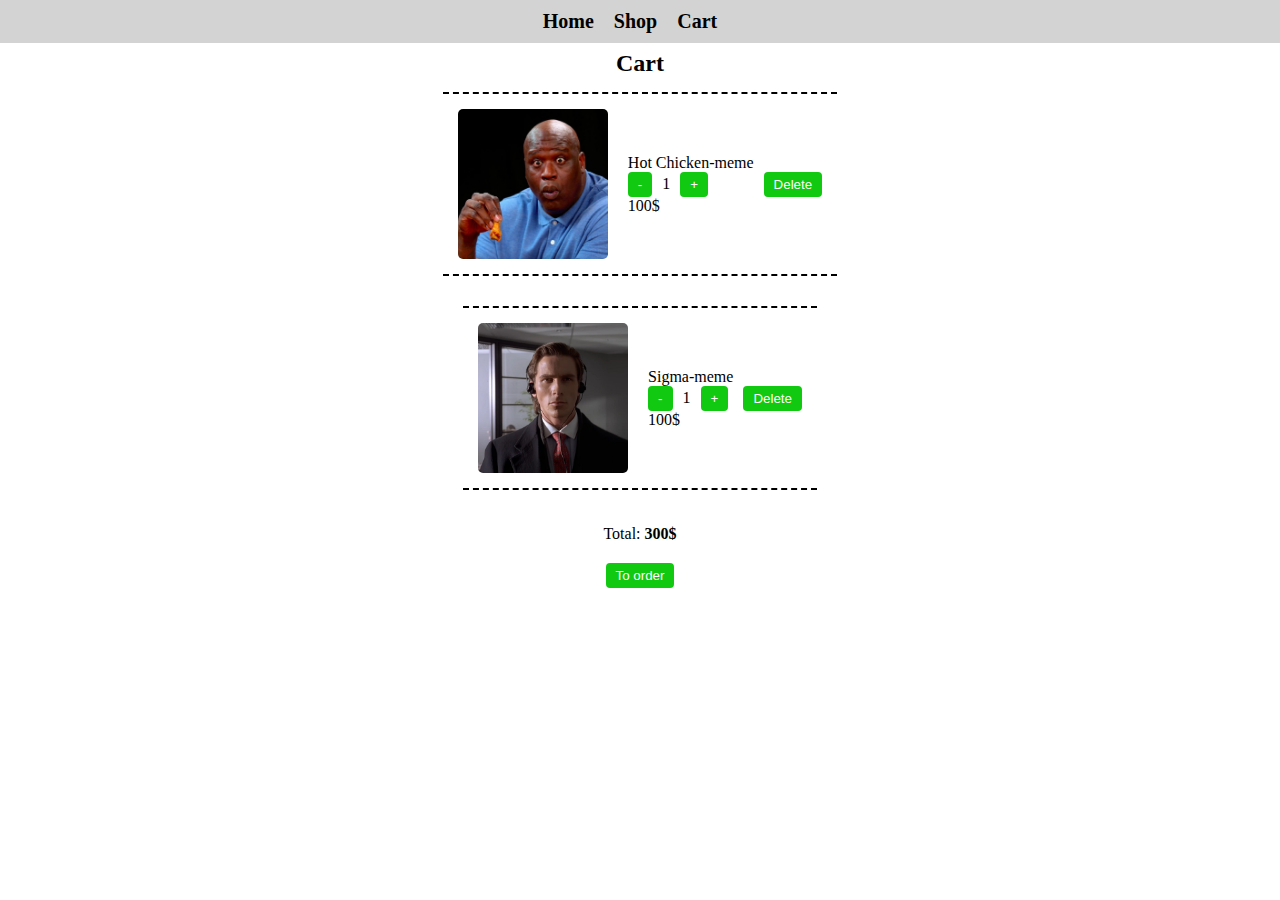
<file: cart/index.html>
<!DOCTYPE html>
<html lang="en">
<head>
    <meta charset="UTF-8">
    <meta name="viewport" content="width=device-width, initial-scale=1.0">
    <title>Document</title>
    <link rel="stylesheet" href="./style.css">
</head>
<body>
    <nav>
        <ul class="nav-list">
            <li class="nav-item"><a class="link" href="#">Home</a></li>
            <li class="nav-item"><a class="link" href="../index.html">Shop</a></li>
            <li class="nav-item"><a class="link" href="#">Cart</a></li>
        </ul>
    </nav>
    
    <section class="cart">
        <h2>Cart</h2>

        <!-- Товар 1 -->
        <article class="item">
            <img src="../pictures/memi-klev-club-hu1x-p-memi-negr-yest-kuritsu-1.jpg" alt="Hot Chicken">
            <div>
                <span>Hot Chicken-meme</span>
                <div class="item-controls">
                    <button class="decrease-quantiti">-</button>
                    <span class="quantity">1</span>
                    <button class="intcrease-quantiti">+</button>

                </div>
                <span class="item-price">100$</span>
            </div>
            <button class="remove-btn">Delete</button>
        </article>

        <!-- Товар 2 -->
        <article class="item">
            <img src="../pictures/_____.webp" alt="Sigma">
            <div>
                <span>Sigma-meme</span>
                <div class="item-controls">
                    <button class="decrease-quantiti">-</button>
                    <span class="quantity">1</span>
                    <button class="intcrease-quantiti">+</button>

                </div>
                <span class="item-price">100$</span>
            </div>
            <button class="remove-btn">Delete</button>
        </article>

        <!-- Итоги -->
        <article class="total">
            <span>Total:</span>
            <span class="total-price">300$</span>
            
        </article>

        <button class="checkout">To order</button>
    </section>
    
</body>
</html>
</file>
<file: cart/style.css>
*{
    padding: 0;
    margin: 0;
    box-sizing: border-box;
}

nav {
    width: 100%;
    display: flex;
    justify-content: center;
    background-color: lightgray;
    padding: 10px;
    position: fixed;
    top: 0;
    
    
    
}
.nav-list{
    display: flex;
    
    list-style-type: none;
    font-size: 20px;
    font-weight: bold;
    
}
.nav-item{
    margin-right: 20px;
}

.link{
    text-decoration: none;
    color: black;
}
.link:hover{
    border-bottom: 1px solid black;
}

.cart{
    display: flex;
    flex-direction: column;
    align-items: center;
    margin-top: 50px;
}

.item{
    display: flex;
    justify-content: space-between;
    align-items: center;
    margin: 15px;
    padding: 15px;
    border-bottom: 2px dashed black;
    border-top: 2px dashed black;
}

.item img{
    width: 150px;
    height: 150px;
    object-fit: cover;
    margin-right: 20px;
    border-radius: 5px;
}

.item-controls{
    display: flex;
    align-items: center;
}

.quantity{
    margin: 0 10px;
}

.total{
    margin-top: 20px;
}

.total-price{
    font-weight: bold;
}

.checkout{
    margin-top: 20px;
}

.remove-btn{
margin-left: 10px;
}

button{
    background-color: rgb(17, 201, 17);
    color: white;
    border-radius: 4px;
    padding: 5px 10px;
    border: none;
}

button:hover{
    background-color: rgb(14, 141, 14);
}

@media screen and (max-width: 500px) {
    .item{
        flex-direction: column;
        
    }    

    .item-controls{
        justify-content: center;
        margin-top: 5px;
    }
    .item-price{
        display: flex;
        justify-content: center;
        margin: 5px 0;
    }
   .remove-btn{
    display: flex;
    justify-content: center;
    margin-left: 0;
   }
}
</file>
